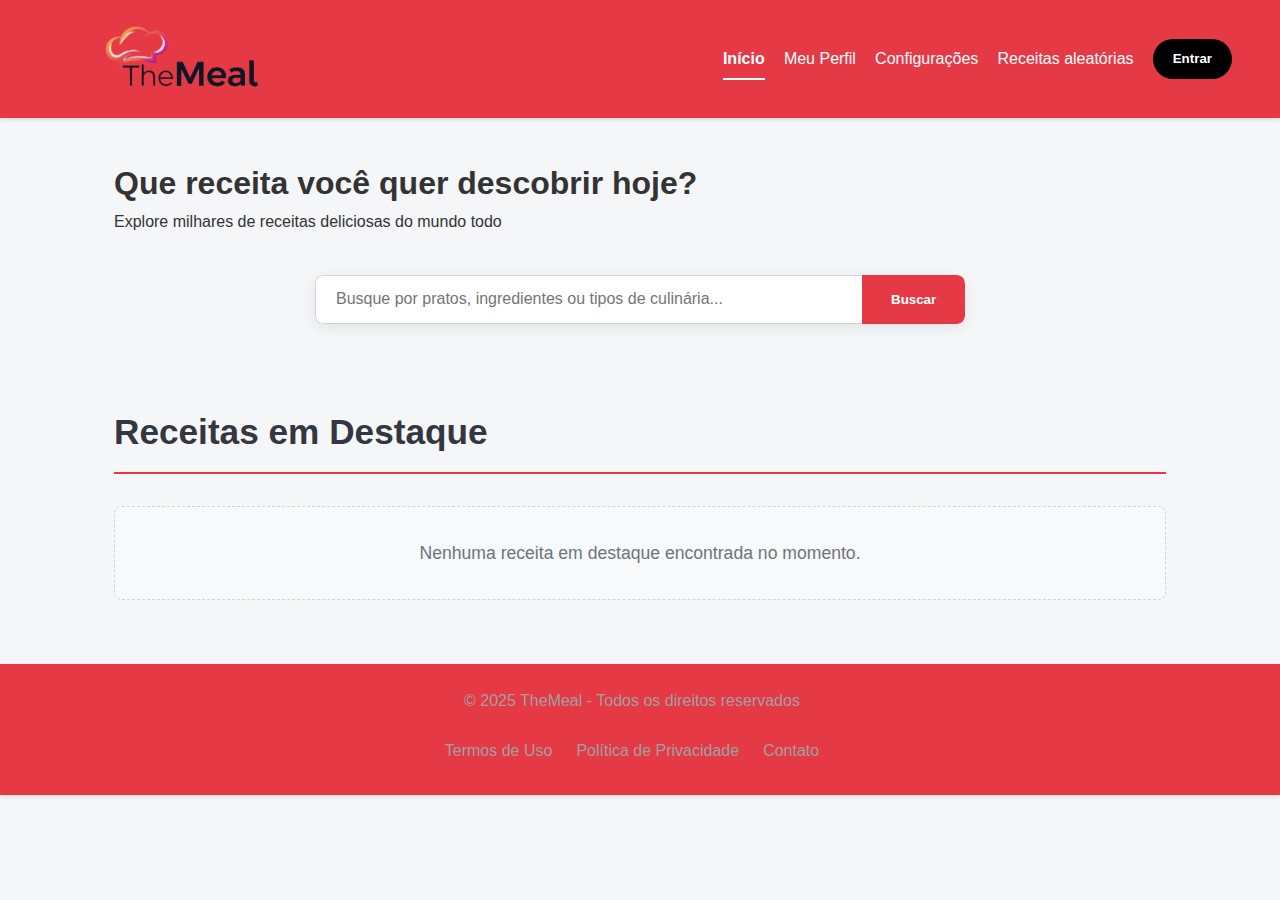
<file: index.html>
<!DOCTYPE html>
<html lang="pt">

<head>
    <meta charset="UTF-8">
    <meta name="viewport" content="width=device-width, initial-scale=1.0">
    <title>TheMeal - Site de Receitas</title>
    <link rel="stylesheet" href="CSS/style.css">
    <link rel="stylesheet" href="CSS/index.css">
    <link rel="stylesheet" href="CSS/dark-theme.css">
</head>

<body>
    <header class="header_perfil">
        <div class="header-content-wrapper">
            <a href="index.html" class="logo"><img src="Imagens/logo.png" alt="TheMeal Logo"></a>
            <nav class="perfil_main-nav">
                <a href="index.html" class="page-select">Início</a>
                <a href="perfil.html">Meu Perfil</a>
                <a href="config.html">Configurações</a>
                <a href="aleatorias.html">Receitas aleatórias</a>
                <button id="login-btn" class="login-btn">Entrar</button>

                <a href="perfil.html" id="user-greeting" class="user-greeting" style="display: none;">Olá, Visitante</a>
                <button id="logout-icon-btn" class="icon-btn" style="display: none;" title="Sair">
                    <svg fill="currentColor" viewBox="0 0 20 20">
                        <path
                            d="M10.339 4.11a1 1 0 00-1.078 1.078V9h-5a1 1 0 100 2h5v3.812a1 1 0 001.078 1.078l5-4.375a1 1 0 000-2.156l-5-4.375zM4.5 2A1.5 1.5 0 003 3.5v13A1.5 1.5 0 004.5 18h5a1 1 0 100-2h-5V4h5a1 1 0 100-2h-5z">
                        </path>
                    </svg>
                </button>
                <a href="perfil.html" id="profile-icon-btn" class="icon-btn" style="display: none;" title="Ver Perfil">
                    <svg fill="currentColor" viewBox="0 0 20 20">
                        <path fill-rule="evenodd" d="M10 9a3 3 0 100-6 3 3 0 000 6zm-7 9a7 7 0 1114 0H3z"
                            clip-rule="evenodd"></path>
                    </svg>
                </a>
            </nav>
        </div>
    </header>

    <div class="container">
        <div class="main-title-section">
            <h1 class="main-title">Que receita você quer descobrir hoje?</h1>
            <p class="main-subtitle">Explore milhares de receitas deliciosas do mundo todo</p>
        </div>

        <div class="srch">
            <input type="text" id="search-input" class="srch-inp"
                placeholder="Busque por pratos, ingredientes ou tipos de culinária...">
            <button id="search-btn" class="srch-btn">Buscar</button>
        </div>

        <div class="cat-list" id="categories-container">
            <div class="loading"></div>
        </div>
    </div>

    <section class="container">
        <h2 class="titulo">Receitas em Destaque</h2>
        <div class="receita-grid" id="featured-recipes">
            <div class="loading"></div>
        </div>
    </section>

    <footer class="header_perfil" style="margin-top: 4rem;">
        <div class="header-content-wrapper" style="flex-direction: column; text-align: center;">
            <p style="color: #a0a0a0; margin-bottom: 1rem;">&copy; 2025 TheMeal - Todos os direitos reservados</p>
            <div class="perfil_main-nav" style="justify-content: center; display:flex; gap: 1.5rem;">
                <a href="#" style="display:inline-block; color:#a0a0a0;">Termos de Uso</a>
                <a href="#" style="display:inline-block; color:#a0a0a0;">Política de Privacidade</a>
                <a href="#" style="display:inline-block; color:#a0a0a0;">Contato</a>
            </div>
        </div>
    </footer>

    <div class="mdl" id="auth-modal">
    <div class="mdl-content">
        <span class="mdl-close" id="auth-modal-close">&times;</span>

        <div id="login-view">
            <h2>Login</h2>
            <form id="login-form">
                <div class="form-group">
                    <label for="login-email">Email:</label>
                    <input type="email" id="login-email" required>
                </div>
                <div class="form-group">
                    <label for="login-password">Senha:</label>
                    <input type="password" id="login-password" required>
                </div>
                <button type="submit" class="btn">Entrar</button>
            </form>
            <p class="auth-switch">Não tem uma conta? <a href="#" id="show-register">Cadastre-se</a></p>
        </div>

        <div id="register-view" style="display:none;">
            </div>
    </div>
</div>

    <script src="JS/api.js"></script>
    <script defer src="JS/auth.js"></script>
    <script src="JS/index.js"></script>

</body>

</html>
</file>
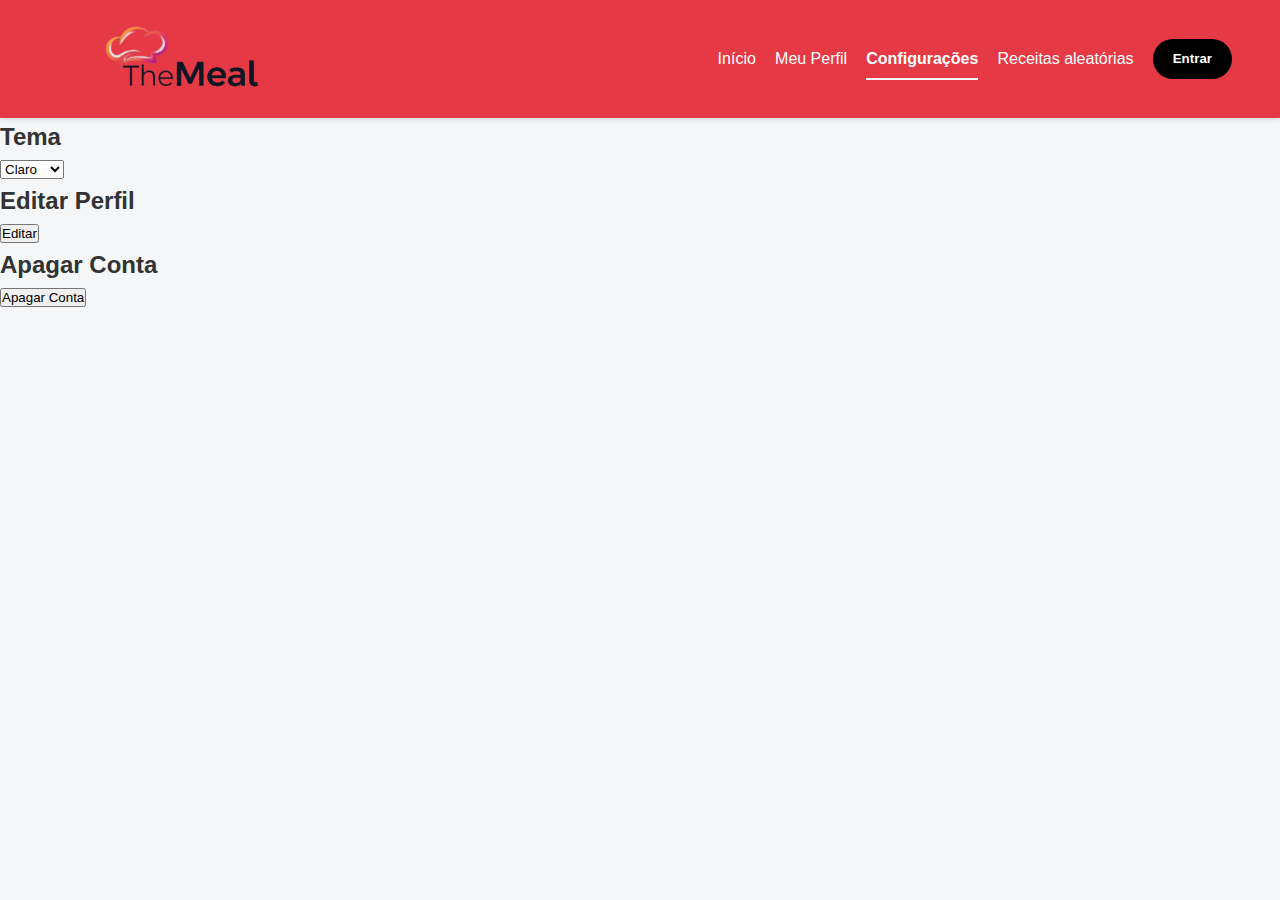
<file: config.html>
<!DOCTYPE html>
<html lang="pt-br">
<head>
    <meta charset="UTF-8">
    <meta name="viewport" content="width=device-width, initial-scale=1.0">
    <title>Configurações</title>
    <link rel="stylesheet" href="CSS/style.css">
    <link rel="stylesheet" href="CSS/config.css">
    <link rel="stylesheet" href="CSS/dark-theme.css">
</head>
<body>
    <header class="header_perfil">
        <div class="header-content-wrapper">
            <a href="index.html" class="logo"><img src="Imagens/logo.png" alt=""></a>
            <nav class="perfil_main-nav">
                <a href="index.html">Início</a>
                <a href="perfil.html">Meu Perfil</a>
                <a href="config.html" class="page-select">Configurações</a>
                <a href="aleatorias.html">Receitas aleatórias</a>
                <button id="login-btn" class="login-btn">Entrar</button>
                <button id="logout-btn" class="logout-btn" style="display: none;">Sair</button>
            </nav>
        </div>
    </header>
    
    <main>
        <div class="config-options">
            <div class="config-card">
                <h2>Tema</h2>
                <select id="theme-select">
                    <option value="light">Claro</option>
                    <option value="dark">Escuro</option>
                </select>
            </div>
            <div class="config-card">
                <h2>Editar Perfil</h2>
                <button onclick="window.location.href='perfil.html'">Editar</button>
            </div>
            <div class="config-card">
                <h2>Apagar Conta</h2>
                <button id="delete-account-btn" class="danger">Apagar Conta</button>
            </div>
        </div>
    </main>

<script src="JS/config.js"></script>

</body>
</html>
</file>
<file: CSS/style.css>
/* style.css - ESTILOS COMUNS A AMBAS AS PÁGINAS */
* {
    margin: 0;
    padding: 0;
    box-sizing: border-box;
}

body {
    font-family: 'Segoe UI', Tahoma, Geneva, Verdana, sans-serif;
    background-color: #f4f6f8;
    color: #333;
    line-height: 1.6;
}

/* Header */
.header_perfil {
    background-color: #E63946;
    padding-top: 1.5rem;
    padding-bottom: 1.5rem;
    padding-right: 2rem;
    /* Mantém o padding direito */
    padding-left: 1rem;
    /* Padding ajustado */
    box-shadow: 0 2px 4px rgba(0, 0, 0, 0.1);
    /* Sombra mais sutil */
    color: rgb(5, 3, 3);
}

.header-content-wrapper {
    display: flex;
    align-items: center;
    justify-content: space-between;
    max-width: 1200px;
    margin: 0 auto;
}

/* Logo */
.logo {
    display: flex;
    align-items: center;
    height: 70px;

}

/* Estilos para a imagem do logo em si */
.logo img {
    height: auto;
    width: auto;
    max-height: 300px;

    max-width: 100%;
    object-fit: contain;
}


/* Navegação Comum */
.perfil_main-nav {
    display: flex;
    align-items: center;
    /* Centraliza os itens da nav entre si */
    gap: 1.5rem;
    /* Se a nav parecer muito alta devido ao align-items: flex-start no wrapper,
       pode ser necessário adicionar um pequeno margin-top aqui para alinhar visualmente com o logo */
    /* margin-top: 5px; Exemplo */
}

.perfil_main-nav a {
    color: rgb(255, 255, 255);
    text-decoration: none;
    font-weight: 500;
    padding: 0.5rem 0;
    transition: color 0.3s;
    position: relative;
}

.perfil_main-nav a::after {
    content: '';
    position: absolute;
    width: 0;
    height: 2px;
    bottom: 0;
    left: 0;
    background-color: #fff;
    transition: width 0.3s ease-in-out;
}

.perfil_main-nav a:hover::after,
.perfil_main-nav a.page-select::after {
    width: 100%;
}

.perfil_main-nav a:hover {
    color: #ffffff;
}

.perfil_main-nav .page-select {
    font-weight: 600;
    color: #ffffff;
}

/* Botões de Login/Logout Comuns */
.login-btn {
    background-color: #000000;
    color: white;
    border: none;
    border-radius: 9999px;
    padding: 0.5rem 1.25rem;
    line-height: 1.5rem;
    font-weight: 600;
    cursor: pointer;
    transition: all 0.3s;
}

.login-btn:hover {
    background-color: #333;
    transform: translateY(-2px);
}

.logout-btn {
    background-color: rgba(0, 0, 0, 0.1);
    color: #ffffff;
    border: 1px solid #ffffff;
    border-radius: 9999px;
    padding: 0.5rem 1.25rem;
    line-height: 1.5rem;
    font-weight: 600;
    cursor: pointer;
    transition: all 0.3s;
}

.logout-btn:hover {
    background-color: rgba(0, 0, 0, 0.2);
    transform: translateY(-2px);
}

/* Container Geral de Conteúdo */
.container {
    max-width: 1100px;
    margin: 2.5rem auto;
    padding: 0 1.5rem;
}

/* Títulos de Seção Comuns */
.titulo {
    font-size: 2.2rem;
    color: #333740;
    font-weight: 600;
    margin-bottom: 2rem;
    padding-bottom: 0.75rem;
    border-bottom: 2px solid #E63946;
    text-align: left;
}

/* Estilo base para .perfil-card (usado em index e perfil) */
.perfil-card {
    align-items: center;
    display: flex;
    flex-direction: column;
    gap: 1.5rem;
    padding: 2.5rem;
    background: #ffffff;
    border-radius: 1rem;
    box-shadow: 0 5px 15px rgba(0, 0, 0, 0.07);
    border: 1px solid #e0e4e8;
    text-align: center;
    margin-top: 2rem;
    margin-bottom: 2rem;
}

.perfil-card .titulo {
    /* Título dentro de um .perfil-card */
    border-bottom: none;
    margin-bottom: 1rem;
    font-size: 1.8rem;
    color: #E63946;
}

.perfil-card .frase {
    /* Frase dentro de um .perfil-card */
    color: #555e68;
    font-style: normal;
    margin-bottom: 1.5rem;
    max-width: 600px;
    line-height: 1.6;
}

/* Cards de Receita Comuns */
.card-receita {
    background: #ffffff;
    border-radius: 0.75rem;
    border: 1px solid #e0e4e8;
    box-shadow: 0 4px 12px rgba(0, 0, 0, 0.06);
    overflow: hidden;
    transition: transform 0.3s ease-in-out, box-shadow 0.3s ease-in-out;
    display: flex;
    flex-direction: column;
}

.card-receita:hover {
    transform: translateY(-6px);
    box-shadow: 0 8px 20px rgba(0, 0, 0, 0.1);
}

.card-receita .thumb {
    width: 100%;
    height: 200px;
    object-fit: cover;
}

.card-receita .conteudo {
    padding: 1.25rem;
    flex-grow: 1;
    display: flex;
    flex-direction: column;
}

.card-receita .titulo-receita {
    font-size: 1.15rem;
    font-weight: 600;
    color: #333740;
    margin-bottom: 0.6rem;
}

.card-receita .desc {
    font-size: 0.9rem;
    color: #555e68;
    line-height: 1.5;
    margin-bottom: 1rem;
    flex-grow: 1;
}

.card-receita .link {
    display: inline-block;
    margin-top: auto;
    color: #E63946;
    font-weight: 600;
    text-decoration: none;
    align-self: flex-start;
    font-size: 0.9rem;
}

.card-receita .link:hover {
    color: #bf2d39;
    text-decoration: underline;
}

/* Botões genéricos (usados em vários lugares) */
.botoes {
    /* Container para botões, usado no perfil-card */
    display: flex;
    gap: 1rem;
    justify-content: center;
    flex-wrap: wrap;
}

.btn-ajustar {
    background: #111;
    color: #fff;
    border: none;
    border-radius: 32px;
    padding: 24px 48px;
    font-size: 1.5rem;
    cursor: pointer;
    transition: background 0.2s;
}

.btn-ajustar:hover {
    background: #333;
}

.btn-sair {
    background-color: #ff0a0ab9;
    color: #000000;
    padding: 0.7rem 1.8rem;
    border-radius: 9999px;
    font-weight: bold;
    border: none;
    cursor: pointer;
    transition: all 0.3s ease-in-out;
    text-transform: uppercase;
    font-size: 0.9rem;
    letter-spacing: 0.5px;
}

.btn-sair:hover {
    background-color: #ff0000;
    transform: translateY(-2px) scale(1.03);
}

/* Grid de Receitas Comum */
.receita-grid {
    display: grid;
    gap: 1.8rem;
    grid-template-columns: repeat(auto-fit, minmax(280px, 1fr));
}

/* Mensagens e Loading Comuns */
.message-box {
    text-align: center;
    padding: 2rem;
    font-size: 1.1rem;
    color: #6c757d;
    background-color: #f8f9fa;
    border-radius: 0.5rem;
    border: 1px dashed #ced4da;
}

.error-message {
    /* Usado para erros mais proeminentes */
    text-align: center;
    padding: 1.5rem;
    font-size: 1.1rem;
    color: #721c24;
    background-color: #f8d7da;
    border: 1px solid #f5c6cb;
    border-radius: 0.5rem;
    font-weight: 500;
}

.loading {
    display: flex;
    justify-content: center;
    align-items: center;
    padding: 2rem;
    min-height: 150px;
}

.loading::after {
    content: "";
    width: 40px;
    height: 40px;
    border: 4px solid #f0f0f0;
    border-top-color: #E63946;
    border-radius: 50%;
    animation: loading 0.8s linear infinite;
}

@keyframes loading {
    to {
        transform: rotate(360deg);
    }
}

/* Estilos de Modal Comuns */
.mdl {
    display: none;
    position: fixed;
    top: 0;
    left: 0;
    width: 100%;
    height: 100%;
    background-color: rgba(0, 0, 0, 0.6);
    z-index: 1000;
    justify-content: center;
    align-items: center;
    padding: 1rem;
}

.mdl-box {
    background-color: white;
    border-radius: 0.75rem;
    padding: 2rem;
    width: 90%;
    max-width: 550px;
    box-shadow: 0 8px 25px rgba(0, 0, 0, 0.15);
    animation: fadeInModal 0.3s ease-out;
}

@keyframes fadeInModal {
    from {
        opacity: 0;
        transform: translateY(-20px);
    }

    to {
        opacity: 1;
        transform: translateY(0);
    }
}

.mdl-title {
    font-size: 1.6rem;
    font-weight: 600;
    margin-bottom: 1.5rem;
    text-align: center;
    color: #333740;
}

.tab {
    display: flex;
    border-bottom: 1px solid #dee2e6;
    margin-bottom: 1.5rem;
}

.tab-btn {
    padding: 0.75rem 1.5rem;
    font-weight: 600;
    cursor: pointer;
    transition: all 0.2s;
    color: #6c757d;
    border-bottom: 3px solid transparent;
    margin-bottom: -1px;
}

.tab-btn.act {
    color: #E63946;
    border-bottom-color: #E63946;
}

.frm {
    display: flex;
    flex-direction: column;
    gap: 1.25rem;
}

.inp {
    /* Estilo para inputs, incluindo file e textarea */
    padding: 0.85rem;
    border: 1px solid #ced4da;
    border-radius: 0.5rem;
    font-size: 1rem;
    transition: border-color 0.3s, box-shadow 0.3s;
    width: 100%;
    /* Garante que o input de arquivo ocupe a largura */
}

.inp[type="file"] {
    /* Estilo específico para input de arquivo, se necessário */
    padding: 0.6rem;
    /* Ajuste para melhor aparência */
}


.inp:focus {
    border-color: #E63946;
    outline: none;
    box-shadow: 0 0 0 0.2rem rgba(230, 57, 70, 0.25);
}

textarea.inp {
    min-height: 100px;
    resize: vertical;
}

.tab-content {
    display: none;
}

.tab-content.act {
    display: block;
    animation: fadeInTab 0.4s ease-in-out;
}

@keyframes fadeInTab {
    from {
        opacity: 0;
    }

    to {
        opacity: 1;
    }
}

.flex-row {
    display: flex;
    gap: 1rem;
    justify-content: space-between;
}

.flex-row button {
    flex-grow: 1;
}

.mt-4 {
    margin-top: 1.5rem;
}

.msg {
    padding: 0.9rem;
    border-radius: 0.5rem;
    margin-bottom: 1.25rem;
    display: none;
    font-size: 0.95rem;
    text-align: left;
}

.msg-err {
    background-color: #f8d7da;
    color: #721c24;
    border: 1px solid #f5c6cb;
}

.msg-suc {
    background-color: #d4edda;
    color: #155724;
    border: 1px solid #c3e6cb;
}

/* Busca e Categorias (considerados comuns por enquanto) */
.srch {
    display: flex;
    margin: 2.5rem auto;
    max-width: 650px;
    box-shadow: 0 4px 15px rgba(0, 0, 0, 0.08);
    border-radius: 0.5rem;
    overflow: hidden;
}

.srch-inp {
    flex: 1;
    padding: 0.9rem 1.25rem;
    border: 1px solid #ced4da;
    border-right: none;
    border-radius: 0.5rem 0 0 0.5rem;
    font-size: 1rem;
    outline: none;
}

.srch-inp:focus {
    border-color: #E63946;
}

.srch-btn {
    background-color: #E63946;
    color: white;
    border: none;
    border-radius: 0 0.5rem 0.5rem 0;
    padding: 0 1.8rem;
    cursor: pointer;
    font-weight: 600;
    transition: background-color 0.3s;
}

.srch-btn:hover {
    background-color: #bf2d39;
}

.cat-list {
    display: flex;
    flex-wrap: wrap;
    gap: 0.75rem;
    justify-content: center;
    margin-bottom: 2.5rem;
}

.cat-item {
    background-color: #e9ecef;
    color: #495057;
    padding: 0.6rem 1.2rem;
    border-radius: 9999px;
    cursor: pointer;
    transition: all 0.3s;
    font-size: 0.9rem;
    font-weight: 500;
}

.cat-item:hover,
.cat-item.active {
    background-color: #E63946;
    color: white;
    box-shadow: 0 2px 8px rgba(230, 57, 70, 0.3);
}

/* Conteúdo do Modal de Receita */
#recipe-content {
    /* ID usado em ambos os HTMLs para o conteúdo do modal de receita */
    max-height: 60vh;
    overflow-y: auto;
    padding-right: 1rem;
    text-align: left;
}

#recipe-content h3 {
    font-size: 1.2rem;
    color: #333740;
    margin-top: 1.5rem;
    margin-bottom: 0.5rem;
    font-weight: 600;
}

#recipe-content ul {
    list-style-position: inside;
    padding-left: 0;
}

#recipe-content p,
#recipe-content li {
    color: #555e68;
    margin-bottom: 0.5rem;
}

/* Responsividade Comum */
@media (max-width: 768px) {
    .header-content-wrapper {
        flex-direction: column;
        gap: 1rem;
        align-items: center;
        /* Centraliza no mobile quando em coluna */
    }

    .perfil_main-nav {
        flex-wrap: wrap;
        justify-content: center;
        gap: 0.5rem 1rem;
    }

    .perfil_main-nav a {
        padding: 0.5rem 0.75rem;
    }

    .container {
        margin-top: 1.5rem;
        margin-bottom: 1.5rem;
        padding: 0 1rem;
        /* Menor padding horizontal no mobile */
    }

    .titulo {
        font-size: 1.8rem;
    }

    .perfil-card {
        /* Ajuste para .perfil-card comum em mobile */
        padding: 1.5rem;
    }

    .perfil-card .titulo {
        font-size: 1.6rem;
    }

    .botoes {
        /* Container de botões comum */
        flex-direction: column;
        width: 100%;
    }

    .botoes>.btn-ajustar,
    .botoes>.btn-sair {
        width: 100%;
        padding-top: 0.8rem;
        padding-bottom: 0.8rem;
    }

    .srch {
        flex-direction: column;
        box-shadow: none;
        border-radius: 0;
        margin: 1.5rem auto;
    }

    .srch-inp {
        border-radius: 0.5rem;
        margin-bottom: 0.5rem;
        border-right: 1px solid #ced4da;
    }

    .srch-btn {
        border-radius: 0.5rem;
        padding: 0.85rem;
    }

    .cat-list {
        margin-bottom: 1.5rem;
    }

    .receita-grid {
        grid-template-columns: 1fr;
        gap: 1.5rem;
    }

    .card-receita .thumb {
        height: 180px;
    }

    .mdl-box {
        width: 95%;
        padding: 1.5rem;
    }

    .mdl-title {
        font-size: 1.4rem;
    }

    .flex-row {
        flex-direction: column;
    }

    .flex-row button {
        width: 100%;
    }
}

.header-content-wrapper {
    display: flex;
    align-items: center;
    max-width: 1200px;
    /* O conteúdo fica dentro desta largura máxima */
    margin: 0 auto;
    /* Centraliza este container na página */
    width: 100%;
    /* Faz o wrapper tentar usar toda a largura disponível dentro do .header_perfil (considerando o padding do .header_perfil) */
}

.logo {
    /* ... seus estilos de logo ... */
    margin-right: auto;
    /* Empurra os próximos itens (nav e user-actions) para a direita */
}

.perfil_main-nav {
    /* Container dos links de texto da navegação */
    display: flex;
    align-items: center;
    gap: 1.2rem;
    /* Não precisa de margin-right aqui, pois o .header-user-actions virá depois */
}

.header-user-actions {
    /* Container dos ícones de config, perfil e botões login/logout */
    display: flex;
    align-items: center;
    gap: 0.9rem;
    margin-left: 1.5rem;
    /* Espaço entre os links de texto e este grupo de ações */
}

.perfil_main-nav a.nav-link {
    /* Estilo para os links de texto da navegação */
    color: rgb(255, 255, 255);
    text-decoration: none;
    font-weight: 500;
    padding: 0.5rem 0;
    transition: color 0.3s;
    position: relative;
}

.perfil_main-nav a.nav-link::after {
    content: '';
    position: absolute;
    width: 0;
    height: 2px;
    bottom: 0;
    left: 0;
    background-color: #fff;
    transition: width 0.3s ease-in-out;
}

.perfil_main-nav a.nav-link:hover::after,
.perfil_main-nav a.nav-link.page-select::after {
    width: 100%;
}

.perfil_main-nav a.nav-link:hover {
    color: #ffffff;
}

.perfil_main-nav a.nav-link.page-select {
    font-weight: 600;
    color: #ffffff;
}


/* Novo container para as ações do usuário à direita */
.header-user-actions {
    display: flex;
    align-items: center;
    gap: 0.8rem;
    /* Espaçamento entre os ícones e o botão de login/logout */
    margin-left: 1.5rem;
    /* Espaço entre os links de navegação e este grupo de ações */
}

/* Estilos para os itens de navegação que são ícones (<a> tags) */
.nav-icon-item {
    display: flex;
    align-items: center;
    justify-content: center;
    padding: 0.4rem;
    /* Aumentado um pouco o padding para área de clique maior com ícones maiores */
    line-height: 1;
}

.nav-icon-item:hover {
    background-color: rgba(255, 255, 255, 0.15);
    border-radius: 50%;
}

.nav-icon-item img {
    display: block;
}

/* Ícone de avatar do usuário na navegação - MAIOR */
.nav-avatar-icon {
    height: 90px;
    /* AUMENTADO - ajuste conforme necessário */
    width: 90px;
    /* AUMENTADO - ajuste conforme necessário */
    border-radius: 50%;
    object-fit: cover;
    background-color: #ccc;
    border: 3px solid rgba(0, 0, 0, 0.5);
}

/* Ícone de configurações na navegação - MAIOR */
.nav-settings-icon {
    height: 36px;
    /* AUMENTADO - ajuste conforme necessário */
    width: 36px;
    /* AUMENTADO - ajuste conforme necessário */
    filter: invert(100%) sepia(0%) saturate(0%) hue-rotate(0deg) brightness(200%) contrast(100%);
    /* Mantém branco */
}

/* Estilo para ícone da página ativa */
.header-user-actions a.nav-icon-item.page-select {
    background-color: rgba(0, 0, 0, 0.2);
    /* Exemplo: Círculo mais escuro para ícone ativo */
    border-radius: 50%;
}

.header-user-actions a.nav-icon-item.page-select::after {
    display: none;
    /* Sem sublinhado para ícones */
}

.header-icons-fixos {
    position: absolute;
    top: 1rem;
    right: 1rem;
    display: flex;
    align-items: center;
    gap: 0.5rem;
    z-index: 100;
}

.card-receita .metadata {
    display: flex;
    justify-content: space-between;
    align-items: center;
    margin-bottom: 1rem;
    color: #a0a0a0;
    font-size: 0.9rem;
}

.card-receita .metadata-item {
    display: flex;
    align-items: center;
    gap: 0.4rem;
}

.card-receita .metadata-item svg {
    width: 18px;
    height: 18px;
    fill: #a0a0a0;
}

.card-receita .cuisine-type {
    color: #a0a0a0;
    font-size: 0.9rem;
    padding-top: 1rem;
    border-top: 1px solid #333;
}
</file>
<file: CSS/index.css>
/* index.css - ESTILOS ESPECÍFICOS DA PÁGINA INICIAL */

/* Hero Section Styles */
.hero {
    background-color: #E63946;
    color: #ffffff;
    padding: 5rem 2rem;
    text-align: center;
    margin-bottom: 3rem;
}

.hero-content {
    max-width: 800px;
    margin: 0 auto;
}

.hero-title {
    font-size: 3rem;
    font-weight: 700;
    color: #ffffff;
    margin-bottom: 1.5rem;
}

.hero-text {
    font-size: 1.25rem;
    color: #f0f0f0;
    margin-bottom: 2.5rem;
    line-height: 1.7;
}

.hero .btn-ajustar { /* Botão CTA específico do Hero */
    background-color: #ffffff;
    color: #E63946;
    padding: 0.9rem 2.2rem;
    font-size: 1.1rem;
    /* font-weight: bold; Já herdado de .btn-ajustar */
}

.hero .btn-ajustar:hover {
    background-color: #f0f0f0;
    color: #E63946;
}

/* Responsividade para Hero Section */
@media (max-width: 768px) {
    .hero {
        padding: 3rem 1rem;
        margin-bottom: 1.5rem;
    }
    .hero-title {
        font-size: 2.2rem;
    }
    .hero-text {
        font-size: 1.1rem;
    }
}
</file>
<file: CSS/dark-theme.css>
/* --- TEMA ESCURO --- */
body.dark-theme {
    background: #232323 !important;
    color: #fff !important;
}
body.dark-theme .header_perfil {
    background: #E63946 !important;
    color: #fff !important;
}
body.dark-theme main,
body.dark-theme .container {
    background: #232323 !important;
    color: #fff !important;
}
body.dark-theme .perfil-card,
body.dark-theme .card-receita,
body.dark-theme .config-card,
body.dark-theme .message-box,
body.dark-theme .error-message {
    background: #292929 !important;
    color: #fff !important;
    border-color: #333 !important;
}
body.dark-theme .titulo,
body.dark-theme .perfil-card .titulo,
body.dark-theme .card-receita .titulo-receita {
    color: #fff !important;
    border-bottom-color: #E63946 !important;
}
body.dark-theme .perfil_main-nav a,
body.dark-theme .perfil_main-nav .page-select {
    color: #fff !important;
}
body.dark-theme .login-btn,
body.dark-theme .logout-btn {
    background: #232323 !important;
    color: #fff !important;
    border: 1px solid #fff !important;
}
</file>
<file: CSS/config.css>
.config_square {
    width: 1000px;
    height: 720px;
    background-color: #ffffff ;
    margin: 2rem auto;
    display: flex;
    align-items: center;
    justify-content: center;
    border-radius: 8px;
    box-shadow: 0 4px 10px rgba(0,0,0,0.05);
}
</file>
